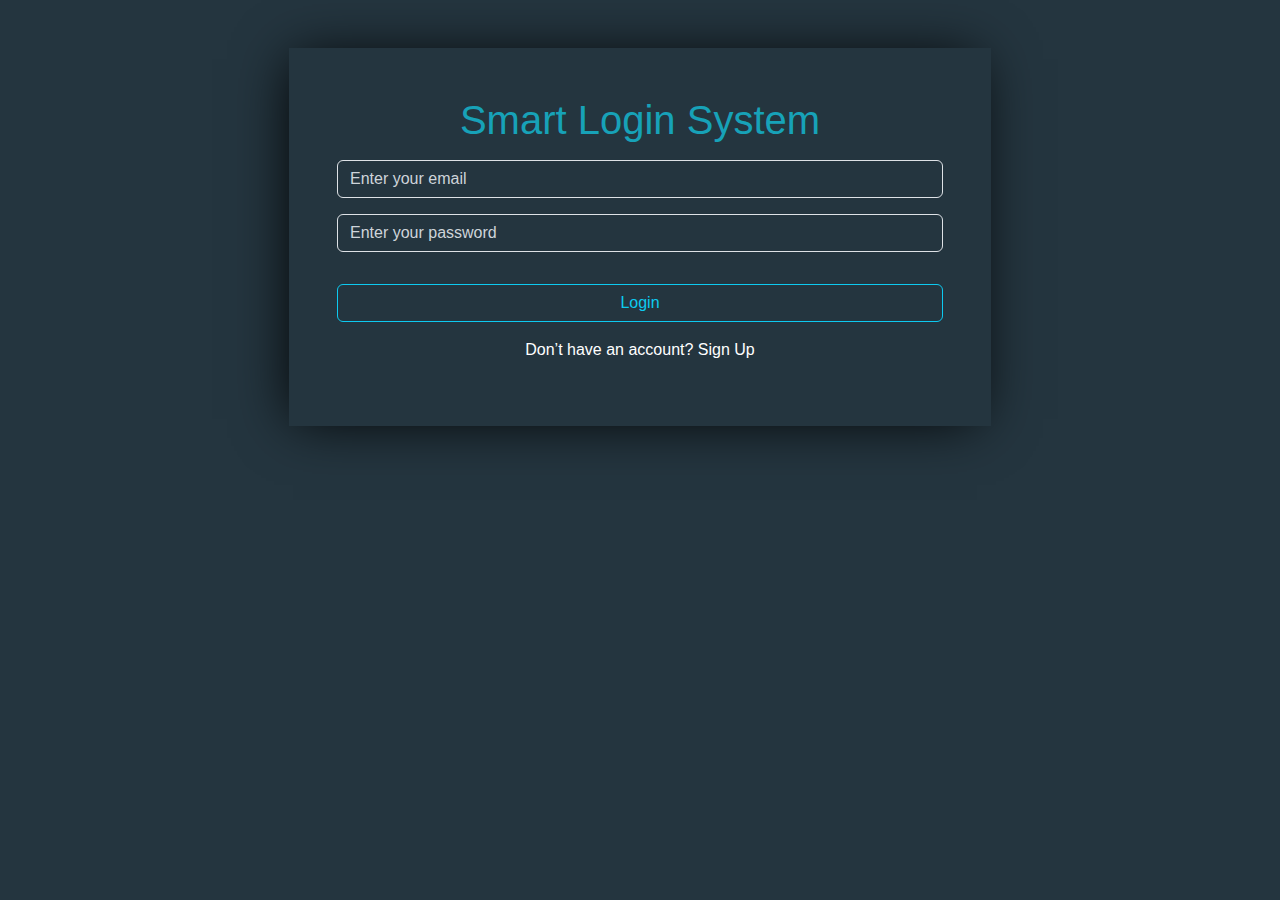
<file: index.html>
<!DOCTYPE html>
<html lang="en">
<head>
    <meta charset="UTF-8">
    <meta name="viewport" content="width=device-width, initial-scale=1.0">
    <title>Login</title>
    <link rel="stylesheet" href="css/bootstrap.min.css">
    <link rel="stylesheet" href="css/styleLogin.css">
</head>
<body>
    <div class="container w-75 text-center my-5">
      <div class="group w-75 m-auto  p-5">
        <h1>Smart Login System</h1>
        <input id="signinEmail" class="form-control my-3" placeholder="Enter your email" type="text">
        <p id="signinEmailError" class="text-white border border-2  border-danger p-1 rounded-2 d-none"></p>
        <input id="signinPassword" class="form-control my-3" placeholder="Enter your password" type="password">
        <p id="signinPasswordError" class="text-white border border-2  border-danger p-1 rounded-2 d-none"></p>
        <p id="loginError" class="text-danger"></p>
        <a id="login" class="btn btn-outline-info w-100 my-3">Login</a>
        <p class="text-white">Don’t have an account? <a class="text-white" href="./signup.html">Sign Up</a></p>
      </div>
    </div>
    <script src="js/index.js"></script>
</body>
</html>
</file>
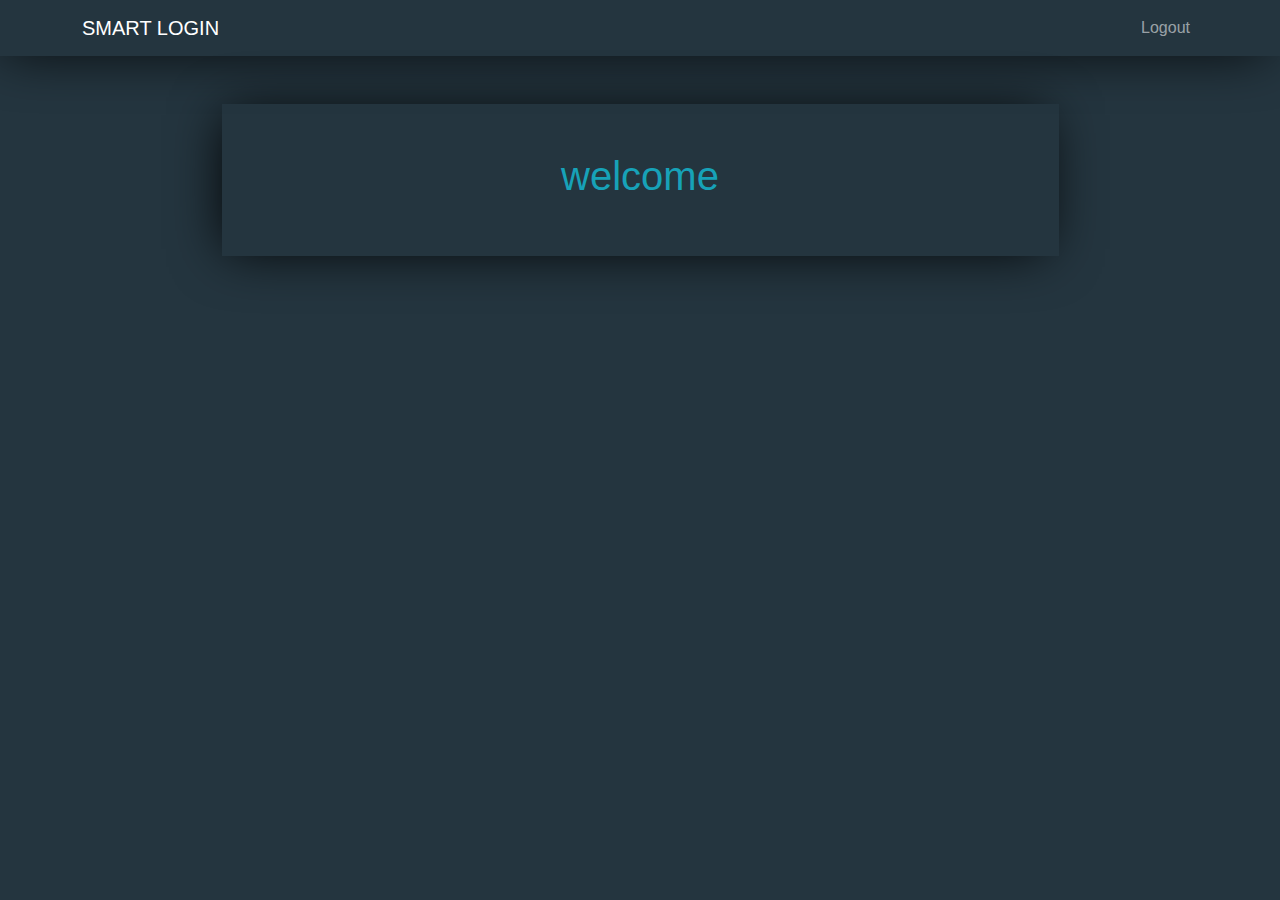
<file: home.html>
<!DOCTYPE html>
<html lang="en">
<head>
    <meta charset="UTF-8">
    <meta name="viewport" content="width=device-width, initial-scale=1.0">
    <title>sign up</title>
    <link rel="stylesheet" href="css/bootstrap.min.css">
    <link rel="stylesheet" href="css/styleLogin.css">
</head>
<body>
    <nav class="navbar navbar-expand-lg navbar-dark group ">
        <div class="container  ">
            <a class="navbar-brand" href="#">SMART LOGIN</a>
            <button class="navbar-toggler" type="button" data-toggle="collapse" data-target="#navbarSupportedContent" aria-controls="navbarSupportedContent" aria-expanded="false" aria-label="Toggle navigation">
      <span class="navbar-toggler-icon"></span>
    </button>

            <div class="collapse navbar-collapse" id="navbarSupportedContent">
                <ul class="navbar-nav ms-auto">

                    <li class="nav-item ">
                        <a class="nav-link btn btn-outline-warning " href="./index.html">Logout</a>
                    </li>


                </ul>

            </div>
        </div>
    </nav>
    <div class="container my-5 text-center h-100 d-flex align-items-center">
        <div class="group m-auto w-75 p-5">
            <h1>welcome <span id="username"></span></h1>
        </div>
    </div>
    <script src="https://cdn.jsdelivr.net/npm/popper.js@1.16.1/dist/umd/popper.min.js"></script>
    <script src="js/home.js"></script>
</body>
</html>
</file>
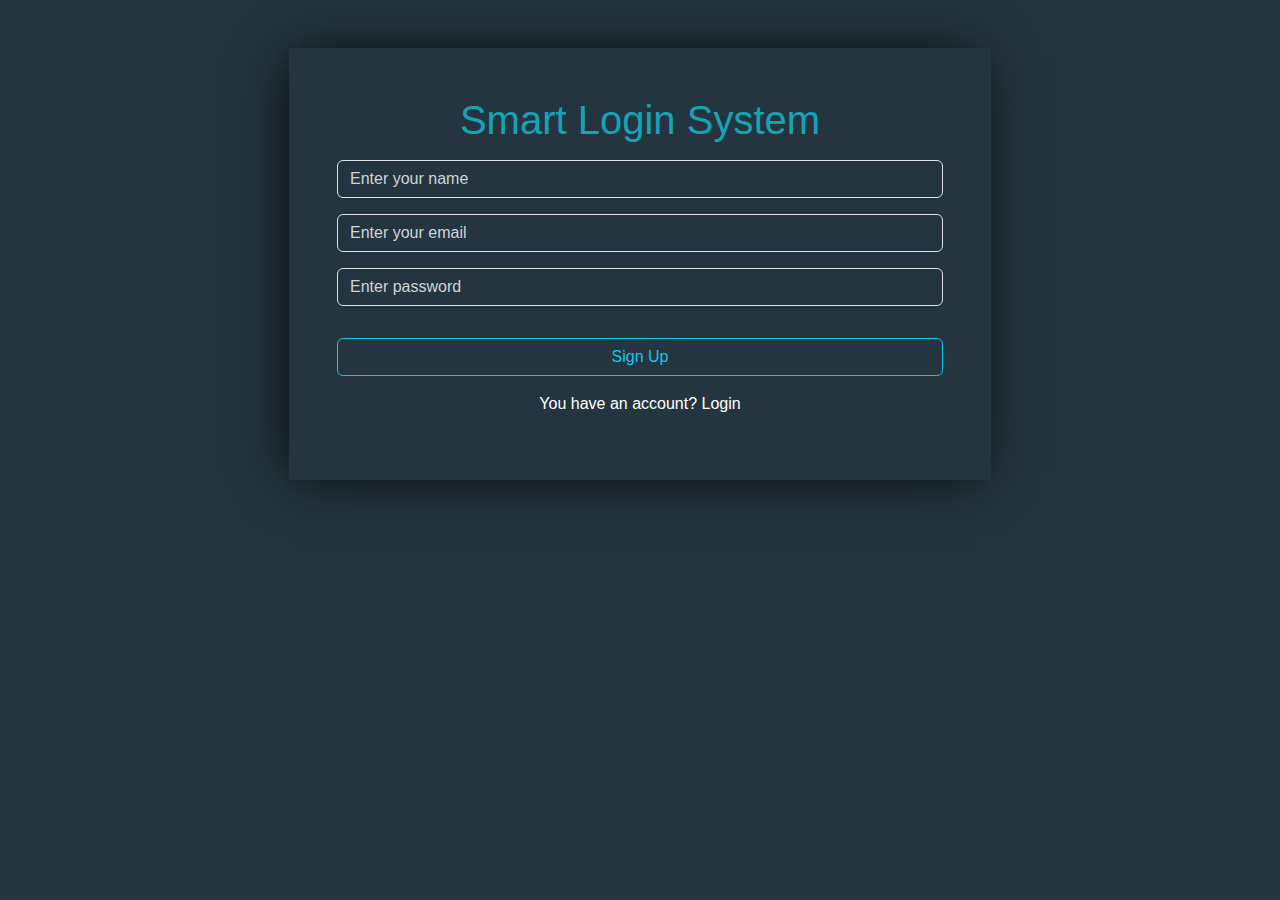
<file: signup.html>
<!DOCTYPE html>
<html lang="en">
<head>
    <meta charset="UTF-8">
    <meta name="viewport" content="width=device-width, initial-scale=1.0">
    <title>sign up</title>
    <link rel="stylesheet" href="css/bootstrap.min.css">
    <link rel="stylesheet" href="css/styleLogin.css">
</head>
<body>
    <div class="container text-center w-75 my-5">
      <div class="group w-75 m-auto  p-5">
        <h1>Smart Login System</h1>
        <input id="signupname" class="form-control my-3" placeholder="Enter your name" type="text">
        <p id="nameError" class="text-white border border-2  border-danger p-1 rounded-2 d-none"></p>
        <input id="signupEmail" class="form-control my-3" placeholder="Enter your email" type="text">
        <p id="emailError" class="text-white border border-2  border-danger p-1 rounded-2 d-none"></p>
        <input id="signupPassword" class="form-control my-3" placeholder="Enter password" type="password">
        <p id="passError" class="text-white border border-2  border-danger p-1 rounded-2 d-none"></p>
        <p id="incorrect" class="text-danger"></p>
        <button id="signup" class="btn btn-outline-info w-100 my-3">Sign Up</button>
        <p class="text-white">You have an account? <a class="text-white" href="./index.html">Login </a></p>
      </div>
    </div>
    <script src="js/signup.js"></script>
</body>
</html>
</file>
<file: css/styleLogin.css>
*{
    box-sizing: border-box;
}
body{
    background-color: #24353F;
    font-family:  sans-serif;
}
h1 {
    font-size: 2.5rem;
    font-family: sans-serif;
    color: #17a2b8;
}
.group {
    box-shadow: -5px 2px 54px -9px rgba(0, 0, 0, 1);
}

input, textarea {
    background-color: transparent !important;
    color: #fff !important;
    
}
input::placeholder{
    color: #ced4da !important;
}
a{
    text-decoration: none;
    transition: all 0.4s;
}
a:hover{
    text-decoration: underline;
}
.btn:hover{
  color: #fff;
}
</file>
